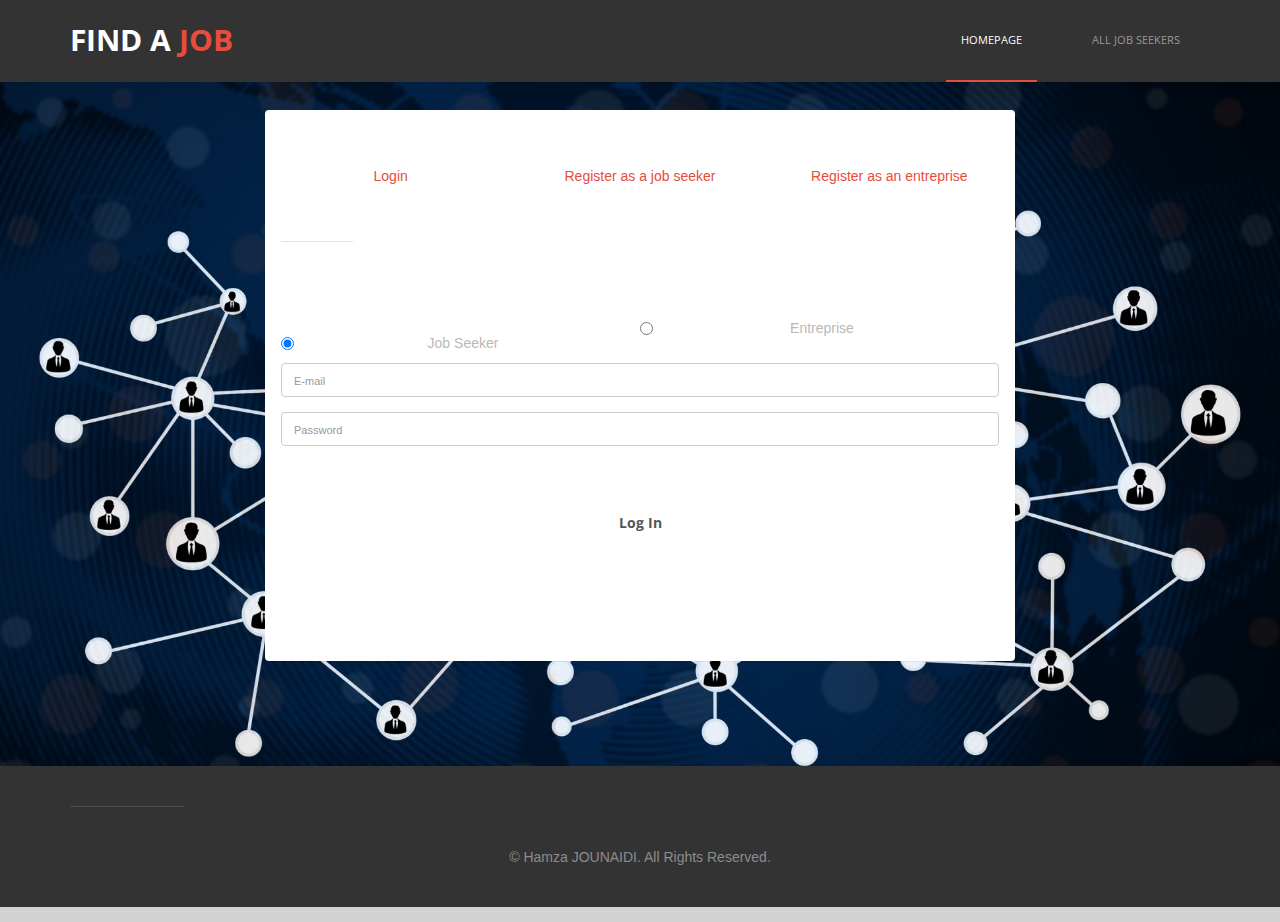
<file: job/target/classes/templates/index.html>
<!DOCTYPE html>
<html xmlns:th="http://www.thymeleaf.org">
<head>
<title>Find a Job</title>
<meta name="viewport" content="width=device-width, initial-scale=1.0"/>
<!-- Bootstrap -->
<link th:href="@{css/bootstrap.min.css}" href="../static/css/bootstrap.min.css" rel="stylesheet"/>
<link href='http://fonts.googleapis.com/css?family=Open+Sans:400,300,700,800' rel='stylesheet' type='text/css'/>
<link href="../static/css/style.css" th:href="@{css/style.css}" rel="stylesheet"/>
<link href="../static/css/custom.css" th:href="@{css/custom.css}" rel="stylesheet"/>

</head>
<body>
<header class="main__header">
  <div class="container">
    <nav class="navbar navbar-default" role="navigation">  
      <div class="navbar-header">
        <h1 class="navbar-brand"><a href="index.html">Find a <span>job</span></a></h1>
        <a href="#" onClick="javascript.void()" class="submenu">Menus</a> </div>
      <div class="menuBar">
        <ul class="menu">
          <li class="active"><a href="index.html">Homepage</a></li>
          <li><a href="allJobSeeker.html">All job Seekers</a></li>
        </ul>
      </div>
   
    </nav>
  </div>
</header>


<section >
  


  <div class="row no_padding no-margin nothing nice__title text-center">
    <div class="container">
      <h2>Login or Register either as a job seeker or an entreprise</h2>
  <div class="row">
      <div class="col-md-8 col-md-offset-2">
        <div class="panel panel-login">
          <div class="panel-heading">
            <div class="row">
              <div class="col-xs-4">
                <a href="#" class="active" id="login-form-link">Login</a>
              </div>
              <div class="col-xs-4">
                <a href="#" id="register-form-link1">Register as a job seeker</a>
              </div>
              <div class="col-xs-4">
                <a href="#" id="register-form-link2">Register as an entreprise</a>
              </div>
            </div>
            <hr/>
          </div>
          <div class="panel-body">
            <div class="row">
              <div class="col-lg-12">
              	<div class="radio optradio col-md-6">
				  <label><input type="radio" checked="checked" name="optradio" value = "1"/>Job Seeker</label>
				</div>
              	<div class="radio optradio col-md-6">
				  <label><input type="radio" name="optradio" value = "2"/>Entreprise</label>
				</div>
                <form id="login-form" action="/loginJobSeeker" method="post" role="form" style="display: block;">
                  <div class="form-group">
                    <input type="text" name="email" id="email" tabindex="1" class="form-control" placeholder="E-mail" value=""/>
                  </div>
                  <div class="form-group">
                    <input type="password" name="password" id="password" tabindex="2" class="form-control" placeholder="Password"/>
                  </div>
                  <div class="form-group">
                    <div class="row">
                      <div class="col-sm-6 col-sm-offset-3">
                        <input type="submit" name="login-submit" id="login-submit" tabindex="4" class="form-control btn btn-login" value="Log In"/>
                      </div>
                    </div>
                  </div>
                </form>
                <form id="login-form2" action="/loginEntreprise" method="post" role="form" style="display: none;">
                  <div class="form-group">
                    <input type="text" name="entrepriseLogin" id="entrepriseLogin" tabindex="1" class="form-control" placeholder="Entreprise Login" value=""/>
                  </div>
                  <div class="form-group">
                    <input type="password" name="password" id="password" tabindex="2" class="form-control" placeholder="Password"/>
                  </div>
                  <div class="form-group">
                    <div class="row">
                      <div class="col-sm-6 col-sm-offset-3">
                        <input type="submit" name="login-submit" id="login-submit" tabindex="4" class="form-control btn btn-login" value="Log In"/>
                      </div>
                    </div>
                  </div>
                </form>
                <form id="register-form1" action="/createuser" th:method="post" role="form" style="display: none;">
                  <div class="form-group">
                    <input type="text" name="firstName" id="firstName" tabindex="1" class="form-control" placeholder="First Name" value=""/>
                  </div>
                  <div class="form-group">
                    <input type="text" name="lastName" id="lastName" tabindex="1" class="form-control" placeholder="Last Name" value=""/>
                  </div>
                  <div class="form-group">
                    <input type="text" name="profileDescription" id="profileDescription" tabindex="2" class="form-control" placeholder="Profile description"/>
                  </div>
                  <div class="form-group">
                    <input type="email" name="email" id="email" tabindex="1" class="form-control" placeholder="Email Address" value=""/>
                  </div>
                  <div class="form-group">
                    <input type="password" name="password" id="password" tabindex="2" class="form-control" placeholder="Password"/>
                  </div>
                  <div class="form-group">
                    <div class="row">
                      <div class="col-sm-6 col-sm-offset-3">
                        <input type="submit" name="register-submit" id="register-submit" tabindex="4" class="form-control btn btn-register" value="Register Now"/>
                      </div>
                    </div>
                  </div>
                </form>
                <form id="register-form2" action="/createentreprise" method="post" role="form" style="display: none;">
                  <div class="form-group">
                    <input type="text" name="name" id="name" tabindex="1" class="form-control" placeholder="Entreprise name" value=""/>
                  </div>
                  <div class="form-group">
                    <input type="text" name="adress" id="adress" tabindex="1" class="form-control" placeholder="Adress" value=""/>
                  </div>
                  <div class="form-group">
                    <input type="text" name="domain" id="domain" tabindex="2" class="form-control" placeholder="Domain of work"/>
                  </div>
                  <div class="form-group">
                    <input type="text" name="entrepriseLogin" id="entrepriseLogin" tabindex="2" class="form-control" placeholder="Login"/>
                  </div>
                  <div class="form-group">
                    <input type="password" name="password" id="password" tabindex="2" class="form-control" placeholder="Password"/>
                  </div>
                  <div class="form-group">
                    <div class="row">
                      <div class="col-sm-6 col-sm-offset-3">
                        <input type="submit" name="register-submit" id="register-submit" tabindex="4" class="form-control btn btn-register" value="Register Now"/>
                      </div>
                    </div>
                  </div>
                </form>
              </div>
            </div>
          </div>
        </div>
      </div>
    </div>
  
    </div>
  </div>
</section>
<footer>
  <div class="container">
 
    <hr/>
    <p class="text-center">&copy; Hamza JOUNAIDI. All Rights Reserved.</p>
  </div>
</footer>
<!-- jQuery (necessary for Bootstrap's JavaScript plugins) --> 
<script type="text/javascript" src="../static/js/jquery.min.js" th:src="@{js/jquery.min.js}"></script> 
<!-- Include all compiled plugins (below), or include individual files as needed --> 
<script src="../static/js/bootstrap.min.js" th:src="@{js/bootstrap.min.js}"></script> 

<script type="text/javascript">
$( "a.submenu" ).click(function() {
$( ".menuBar" ).slideToggle( "normal", function() {
// Animation complete.
});
});
$( "ul li.dropdown a" ).click(function() {
$( "ul li.dropdown ul" ).slideToggle( "normal", function() {
// Animation complete.
});
$('ul li.dropdown').toggleClass('current');
});
</script>
<script type="text/javascript">
$(function() {
	
	$("input[name='optradio']").change(function() {
		if($(this).val() == '2'){
		    $("#login-form2").delay(100).fadeIn(100);
		    $("#login-form").fadeOut(100);
		}
		else{
		    $("#login-form").delay(100).fadeIn(100);
		    $("#login-form2").fadeOut(100);
		}
	});

    $('#login-form-link').click(function(e) {
    $(".optradio").delay(100).fadeIn(100);
    $("#login-form").delay(100).fadeIn(100);
    $("#register-form1").fadeOut(100);
    $("#register-form2").fadeOut(100);
    $('#register-form-link1').removeClass('active');
    $('#register-form-link2').removeClass('active');
    $(this).addClass('active');
    e.preventDefault();
  });
  $('#register-form-link1').click(function(e) {
	$(".optradio").fadeOut(100);
    $("#register-form1").delay(100).fadeIn(100);
    $("#login-form").fadeOut(100);
    $("#login-form2").fadeOut(100);
    $("#register-form2").fadeOut(100);
    $('#login-form-link').removeClass('active');
    $('#register-form-link2').removeClass('active');
    $(this).addClass('active');
    e.preventDefault();
  });
  $('#register-form-link2').click(function(e) {
	$(".optradio").fadeOut(100);
    $("#register-form2").delay(100).fadeIn(100);
    $("#login-form").fadeOut(100);
    $("#login-form2").fadeOut(100);
    $("#register-form1").fadeOut(100);
    $('#login-form-link').removeClass('active');
    $('#register-form-link1').removeClass('active');
    $(this).addClass('active');
    e.preventDefault();
  });

});

</script>
</body>
</html>
</file>
